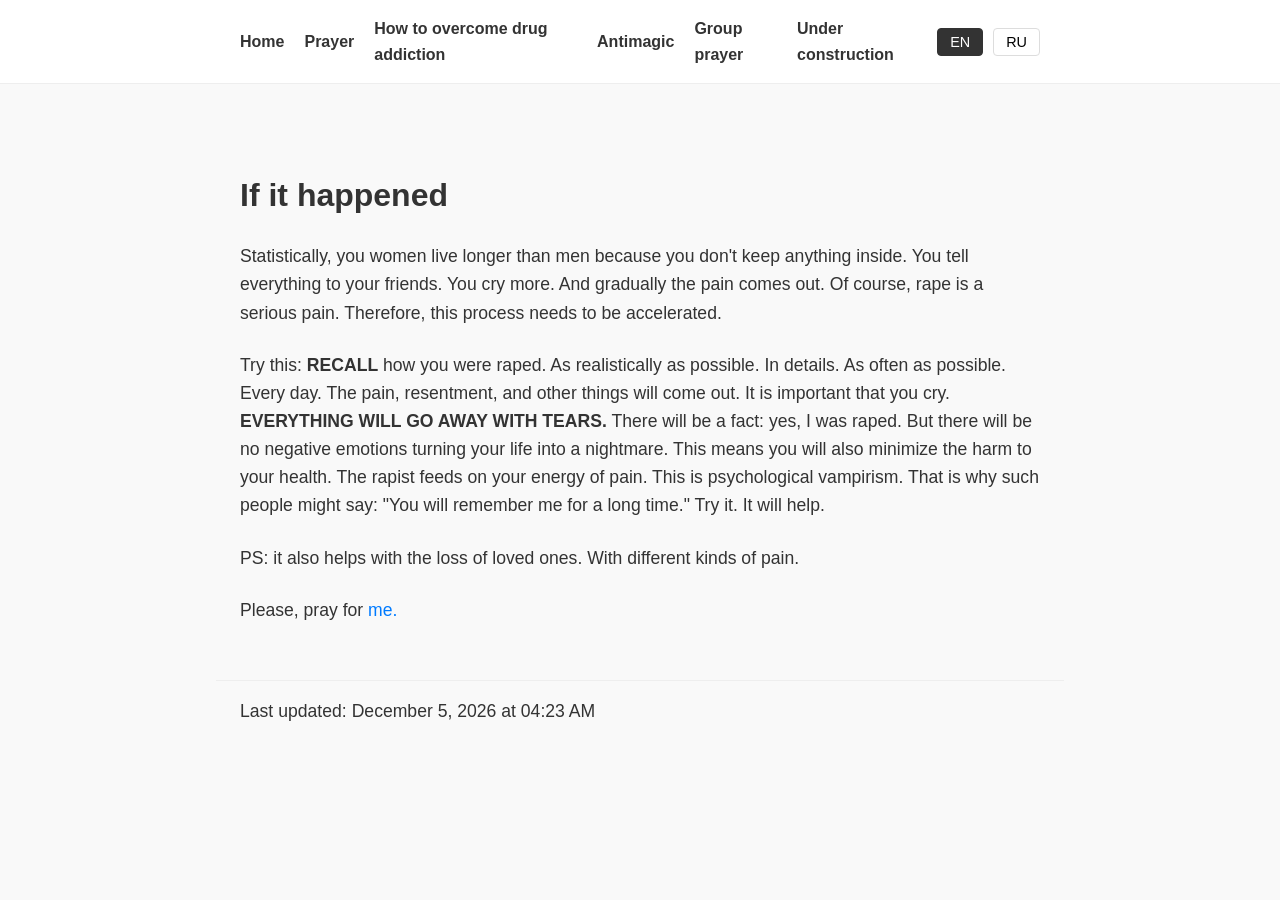
<file: index.html>
<!DOCTYPE html>
<html lang="en">
<head>
<meta charset="UTF-8">
<meta name="viewport" content="width=device-width, initial-scale=1.0">

<title>Reason and Revelation</title>

<link rel="stylesheet" href="style.css">
<script src="script.js" defer></script>

</head>
<body>

<!-- НАВИГАЦИЯ -->

<nav>

    <div class="nav-container">

        <a href="/index.html"
           class="nav-link"
           data-en="Home"
           data-ru="Главная">
           Home
        </a>

        <a href="/prayer.html"
           class="nav-link"
           data-en="Prayer"
           data-ru="Молитва">
           Prayer
        </a>

        <a href="/drug-addiction"
           class="nav-link"
           data-en="How to overcome drug addiction"
           data-ru="Как победить наркозависимость">
           How to overcome drug addiction
        </a>

        <a href="/antimagic"
           class="nav-link"
           data-en="Antimagic"
           data-ru="Антимагия">
           Antimagic
        </a>

        <a href="/group-prayer"
           class="nav-link"
           data-en="Group prayer"
           data-ru="Коллективная молитва">
           Group prayer
        </a>

        <a href="#"
           class="nav-link"
           data-en="Under construction"
           data-ru="В разработке">
           Under construction
        </a>

        <div class="lang-switch">

            <button class="lang-btn active" id="btn-en">
                EN
            </button>

            <button class="lang-btn" id="btn-ru">
                RU
            </button>

        </div>

    </div>

</nav>


<!-- КОНТЕНТ -->

<main class="text-container">

    <!-- Английский -->

    <div class="en-content">
        
        <h1>If it happened</h1>
            <p>
                Statistically, you women live longer than men because you don't keep anything inside. 
                You tell everything to your friends. You cry more. And gradually the pain comes out. 
                Of course, rape is a serious pain. Therefore, this process needs to be accelerated.
            </p>
            <p>
                Try this: <strong>RECALL</strong> how you were raped. As realistically as possible. In details. 
                As often as possible. Every day. The pain, resentment, and other things will come out. 
                It is important that you cry. <strong>EVERYTHING WILL GO AWAY WITH TEARS.</strong> There will be a fact: 
                yes, I was raped. But there will be no negative emotions turning your life into a nightmare. 
                This means you will also minimize the harm to your health. The rapist feeds on your energy of pain. 
                This is psychological vampirism. That is why such people might say: "You will remember me for a long time." 
                Try it. It will help.
            </p>
            <p>
                PS: it also helps with the loss of loved ones. With different kinds of pain.
            </p>

            <p>
                Please, pray for <a href="/please-pray-for-me" target="_blank">me.</a>
            </p>

    </div>


    <!-- Русский -->

    <div class="ru-content">

        <h1>Если это случилось</h1>
            <p>
                Статистически вы, женщины, живете дольше мужчин, потому что ничего не держите в себе. 
                Вы все рассказываете подругам. Вы больше плачете. И постепенно боль уходит. 
                Конечно, изнасилование — это тяжелая боль. Поэтому этот процесс нужно ускорить.
            </p>
            <p>
                Попробуйте следующее: <strong>ВСПОМИНАЙТЕ</strong> то, как вас изнасиловали. Максимально реалистично. В деталях. 
                Как можно чаще. Каждый день. Боль, обида и все остальное будут выходить наружу. 
                Важно, чтобы вы плакали. <strong>ВСЕ УЙДЕТ СО СЛЕЗАМИ.</strong> Останется лишь факт: 
                да, меня изнасиловали. Но не будет негативных эмоций, превращающих вашу жизнь в кошмар. 
                Это значит, что вы также минимизируете вред своему здоровью. Насильник питается вашей энергией боли. 
                Это психологический вампиризм. Вот почему такие люди могут говорить: "Ты меня надолго запомнишь". 
                Попробуйте. Это поможет.
            </p>
            <p>
                PS: это также помогает при потере близких. При самых разных видах боли.
            </p>

            <p>
                Пожалуйста, помолитесь за <a href="/please-pray-for-me" target="_blank">меня.</a>
            </p>

    </div>

</main>


<!-- FOOTER -->

<footer>

    <p>

        <span
            id="last-updated-text"
            data-en="Last updated:"
            data-ru="Последнее обновление:">

            Last updated:

        </span>

        <span id="last-modified"></span>

    </p>

</footer>

</body>
</html>
</file>
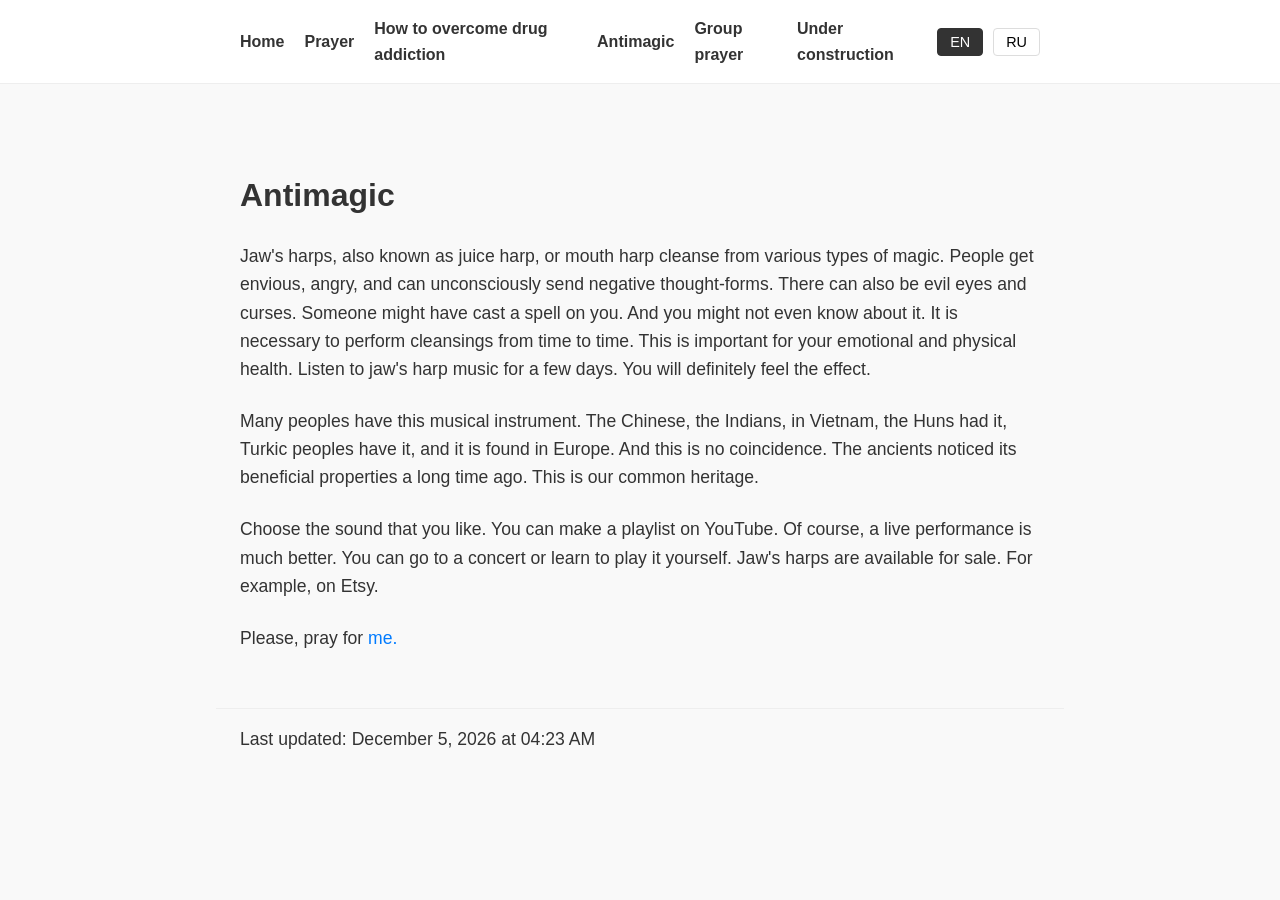
<file: antimagic.html>
<!DOCTYPE html>
<html lang="en">
<head>
<meta charset="UTF-8">
<meta name="viewport" content="width=device-width, initial-scale=1.0">

<title>Reason and Revelation</title>

<link rel="stylesheet" href="style.css">
<script src="script.js" defer></script>

</head>
<body>

<!-- НАВИГАЦИЯ -->

<nav>

    <div class="nav-container">

        <a href="/index.html"
           class="nav-link"
           data-en="Home"
           data-ru="Главная">
           Home
        </a>

        <a href="/prayer.html"
           class="nav-link"
           data-en="Prayer"
           data-ru="Молитва">
           Prayer
        </a>

        <a href="/drug-addiction"
           class="nav-link"
           data-en="How to overcome drug addiction"
           data-ru="Как победить наркозависимость">
           How to overcome drug addiction
        </a>

        <a href="/antimagic"
           class="nav-link"
           data-en="Antimagic"
           data-ru="Антимагия">
           Antimagic
        </a>

        <a href="/group-prayer"
           class="nav-link"
           data-en="Group prayer"
           data-ru="Коллективная молитва">
           Group prayer
        </a>

        <a href="#"
           class="nav-link"
           data-en="Under construction"
           data-ru="В разработке">
           Under construction
        </a>

        <div class="lang-switch">

            <button class="lang-btn active" id="btn-en">
                EN
            </button>

            <button class="lang-btn" id="btn-ru">
                RU
            </button>

        </div>

    </div>

</nav>


<!-- КОНТЕНТ -->

<main class="text-container">

    <!-- Английский -->

    <div class="en-content">
        
        <h1>Antimagic</h1>
            <p>
                Jaw's harps, also known as juice harp, or mouth harp cleanse from various types of magic. 
                People get envious, angry, and can unconsciously send negative thought-forms. There can 
                also be evil eyes and curses. Someone might have cast a spell on you. And you might not 
                even know about it. It is necessary to perform cleansings from time to time. This is 
                important for your emotional and physical health. Listen to jaw's harp music for a few days. 
                You will definitely feel the effect.
            </p>

            <p>
                Many peoples have this musical instrument. The Chinese, the Indians, in Vietnam, the Huns 
                had it, Turkic peoples have it, and it is found in Europe. And this is no coincidence. The 
                ancients noticed its beneficial properties a long time ago. This is our common heritage.
            </p>

            <p>
                Choose the sound that you like. You can make a playlist on YouTube. Of course, a live 
                performance is much better. You can go to a concert or learn to play it yourself. Jaw's 
                harps are available for sale. For example, on Etsy.
            </p>

            <p>
                Please, pray for <a href="/please-pray-for-me" target="_blank">me.</a>
            </p>

    </div>


    <!-- Русский -->

    <div class="ru-content">

        <h1>Антимагия</h1>
            <p>
                Варганы очищают от разных видов магии. Люди завидуют, злятся и могут неосознанно посылать 
                негативные мыслеформы. Также могут быть сглазы, порчи. Вам могли наколдовать. И вы даже 
                не знаете об этом. Нужно время от времени проводить чистки. Это важно для вашего 
                эмоционального и физического здоровья. Послушайте варганную музыку несколько дней. Вы 
                обязательно почувствуете эффект.
            </p>
            <p>
                У многих народов есть этот музыкальный инструмент. У китайцев, у индусов, во Вьетнаме, 
                был у гуннов, есть у тюркских народов, в Европе.
            </p>
            <p>
                И это не случайно. Древние давным-давно подметили его полезные свойства. Это наше общее 
                наследие.
            </p>

            <p>
                Выбирайте звучание, которое вам по душе. Можно сделать плейлист на YouTube. Конечно, живое 
                исполнение намного лучше. Можно сходить на концерт или научиться играть самому. Варганы 
                есть в продаже. Например, на Etsy.
            </p>

            <p>
                Пожалуйста, помолитесь за <a href="/please-pray-for-me" target="_blank">меня.</a>
            </p>

    </div>

</main>


<!-- FOOTER -->

<footer>

    <p>

        <span
            id="last-updated-text"
            data-en="Last updated:"
            data-ru="Последнее обновление:">

            Last updated:

        </span>

        <span id="last-modified"></span>

    </p>

</footer>

</body>
</html>
</file>
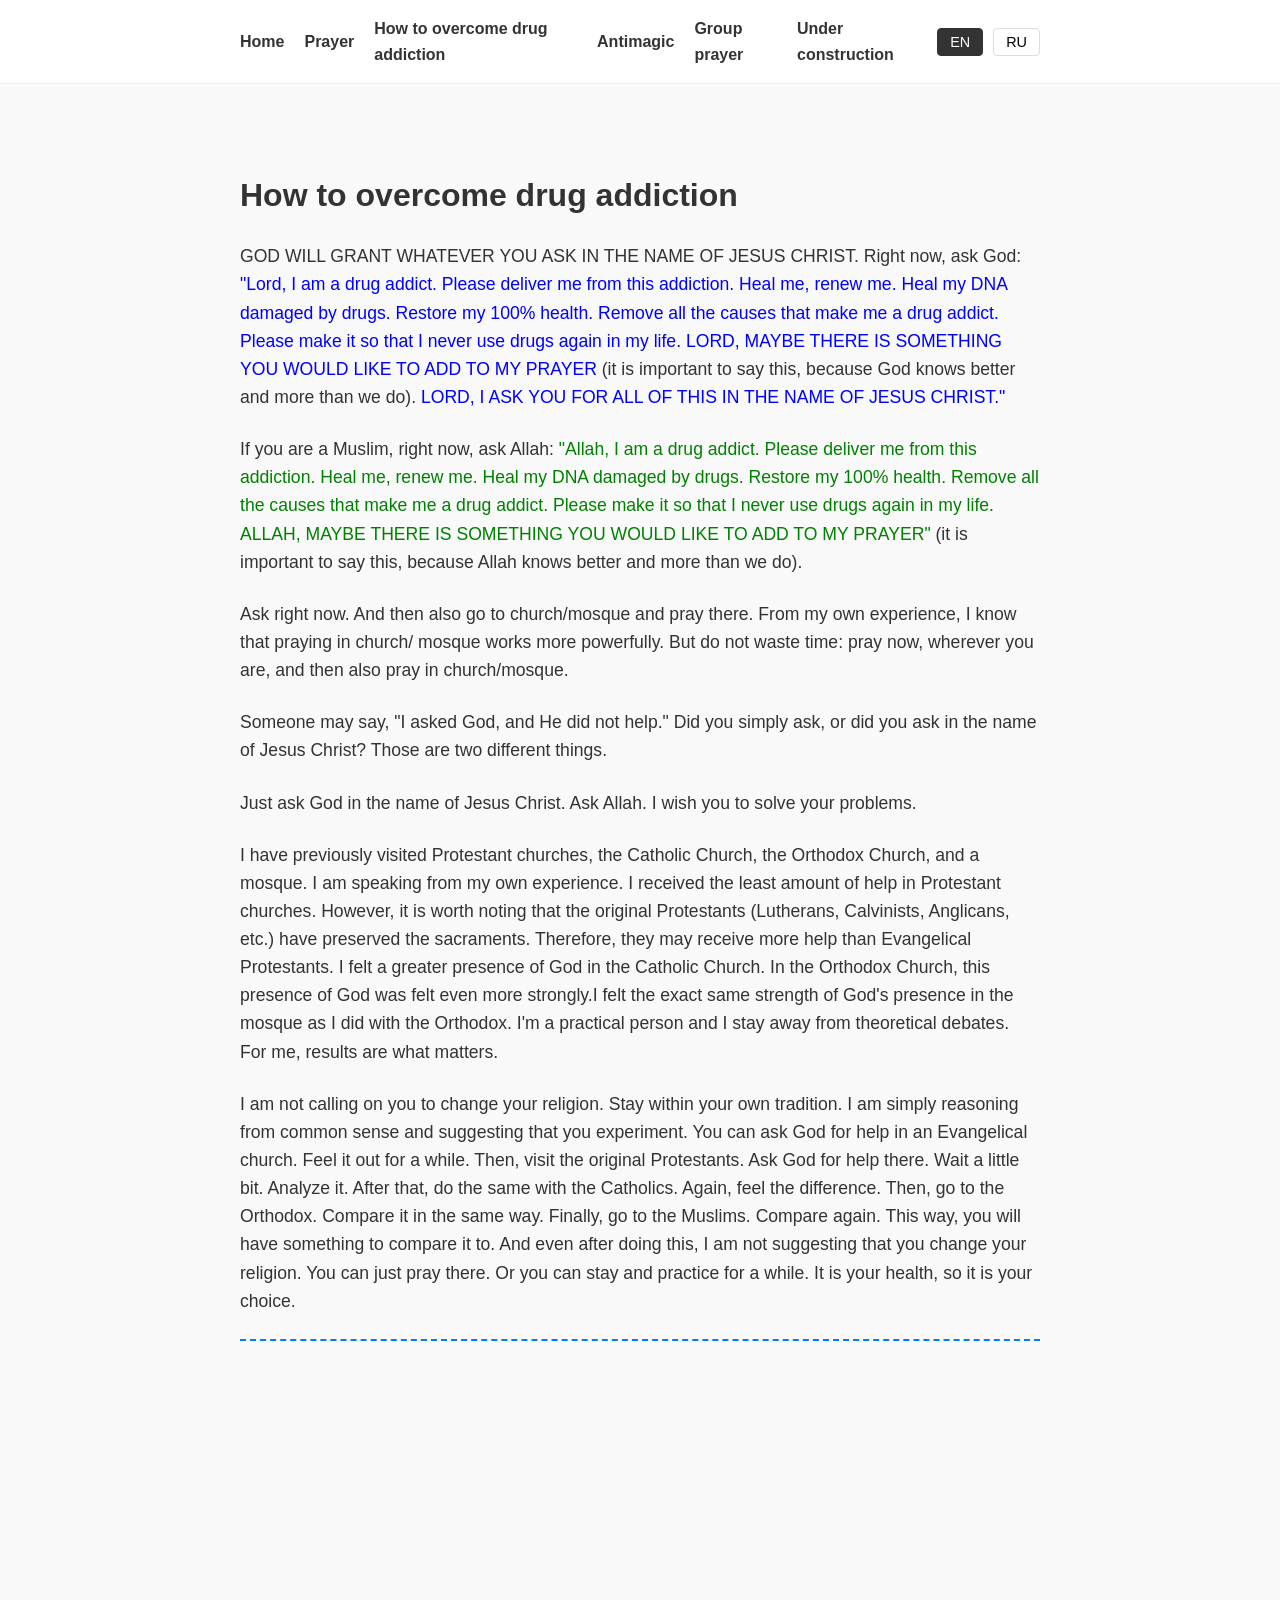
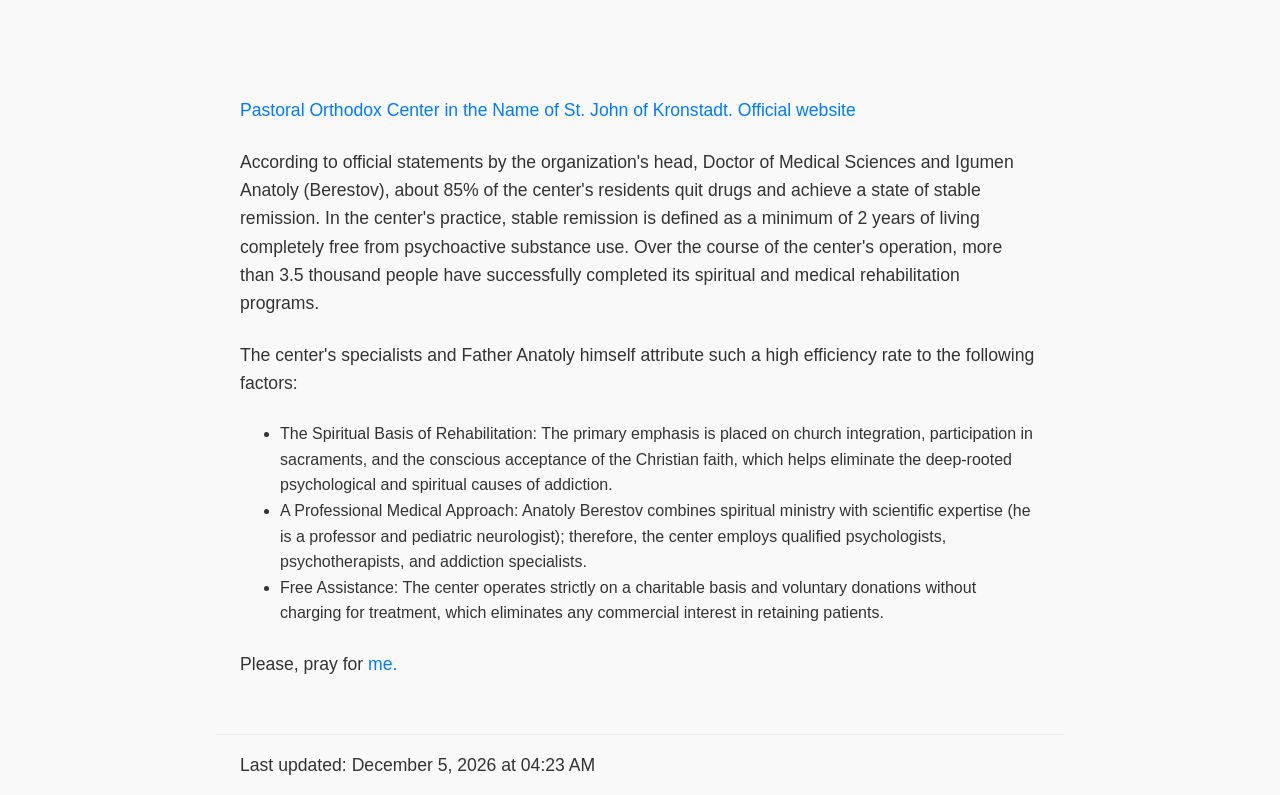
<file: drug-addiction.html>
<!DOCTYPE html>
<html lang="en">
<head>
<meta charset="UTF-8">
<meta name="viewport" content="width=device-width, initial-scale=1.0">

<title>Reason and Revelation</title>

<link rel="stylesheet" href="style.css">
<script src="script.js" defer></script>

</head>
<body>

<!-- НАВИГАЦИЯ -->

<nav>

    <div class="nav-container">

        <a href="/index.html"
           class="nav-link"
           data-en="Home"
           data-ru="Главная">
           Home
        </a>

        <a href="/prayer.html"
           class="nav-link"
           data-en="Prayer"
           data-ru="Молитва">
           Prayer
        </a>

        <a href="/drug-addiction"
           class="nav-link"
           data-en="How to overcome drug addiction"
           data-ru="Как победить наркозависимость">
           How to overcome drug addiction
        </a>

        <a href="/antimagic"
           class="nav-link"
           data-en="Antimagic"
           data-ru="Антимагия">
           Antimagic
        </a>

        <a href="/group-prayer"
           class="nav-link"
           data-en="Group prayer"
           data-ru="Коллективная молитва">
           Group prayer
        </a>

        <a href="#"
           class="nav-link"
           data-en="Under construction"
           data-ru="В разработке">
           Under construction
        </a>

        <div class="lang-switch">

            <button class="lang-btn active" id="btn-en">
                EN
            </button>

            <button class="lang-btn" id="btn-ru">
                RU
            </button>

        </div>

    </div>

</nav>


<!-- КОНТЕНТ -->

<main class="text-container">

    <!-- Английский -->

    <div class="en-content">
        
        <h1>How to overcome drug addiction</h1>
            <p>
                GOD WILL GRANT WHATEVER YOU ASK IN THE NAME OF JESUS CHRIST. Right now, ask God: <span style="color: blue;">
                "Lord, I am a drug addict. Please deliver me from this addiction. Heal me, renew me. Heal my DNA damaged by drugs. 
                Restore my 100% health. Remove all the causes that make me a drug addict. Please make it so that I never use drugs 
                again in my life. LORD, MAYBE THERE IS SOMETHING YOU WOULD LIKE TO ADD TO MY PRAYER</span> (it is important 
                to say this, because God knows better and more than we do). <span style="color: blue;">LORD, I ASK YOU FOR 
                ALL OF THIS IN THE NAME OF JESUS CHRIST."</span>
            </p>
            <p>
                If you are a Muslim, right now, ask Allah: <span style="color: green;">"Allah, I am a drug addict. Please deliver 
                me from this addiction. Heal me, renew me. Heal my DNA damaged by drugs. Restore my 100% health. Remove all 
                the causes that make me a drug addict. Please make it so that I never use drugs again in my life. ALLAH, MAYBE 
                THERE IS SOMETHING YOU WOULD LIKE TO ADD TO MY PRAYER"</span> (it is important to say this, because Allah 
                knows better and more than we do).
            </p>
            <p>
                Ask right now. And then also go to church/mosque and pray there. From my own experience, I know that praying 
                in church/ mosque works more powerfully. But do not waste time: pray now, wherever you are, and then also 
                pray in church/mosque.
            </p>
            <p>
                Someone may say, "I asked God, and He did not help." Did you simply ask, or did you ask in the name of Jesus 
                Christ? Those are two different things.
            </p>
            <p>
                Just ask God in the name of Jesus Christ. Ask Allah. I wish you to solve your problems.
            </p>
            <p>
                I have previously visited Protestant churches, the Catholic Church, the Orthodox Church, and a mosque. I am 
                speaking from my own experience. I received the least amount of help in Protestant churches. However, it is 
                worth noting that the original Protestants (Lutherans, Calvinists, Anglicans, etc.) have preserved the 
                sacraments. Therefore, they may receive more help than Evangelical Protestants. I felt a greater presence 
                of God in the Catholic Church. In the Orthodox Church, this presence of God was felt even more strongly.I felt 
                the exact same strength of God's presence in the mosque as I did with the Orthodox. I'm a practical person and 
                I stay away from theoretical debates. For me, results are what matters.
            </p>
            <p>    
                I am not calling on you to change your religion. Stay within your own tradition. I am simply reasoning from 
                common sense and suggesting that you experiment. You can ask God for help in an Evangelical church. Feel it 
                out for a while. Then, visit the original Protestants. Ask God for help there. Wait a little bit. Analyze it. 
                After that, do the same with the Catholics. Again, feel the difference. Then, go to the Orthodox. Compare it 
                in the same way. Finally, go to the Muslims. Compare again. This way, you will have something to compare 
                it to. And even after doing this, I am not suggesting that you change your religion. You can just pray there. 
                Or you can stay and practice for a while. It is your health, so it is your choice.
            </p>
            <hr style="border: none; border-top: 2px dashed #007bff;">
            <p>
                <iframe width="560" height="315" src="https://www.youtube.com/embed/BvnWUb6DdUc?si=8PgdQnWwUP1nVNlB" title=
                "YouTube video player" frameborder="0" allow="accelerometer; autoplay; clipboard-write; encrypted-media; 
                gyroscope; picture-in-picture; web-share" referrerpolicy="strict-origin-when-cross-origin" allowfullscreen>
                </iframe>
            </p>    
            <p>    
                <a href="https://dp-c.ru/" target="_blank">Pastoral Orthodox Center in the Name of St. John of Kronstadt. Official website</a>
            </p>
            <p>
                According to official statements by the organization's head, Doctor of Medical Sciences and Igumen Anatoly 
                (Berestov), about 85% of the center's residents quit drugs and achieve a state of stable remission. In the 
                center's practice, stable remission is defined as a minimum of 2 years of living completely free from 
                psychoactive substance use. Over the course of the center's operation, more than 3.5 thousand people have 
                successfully completed its spiritual and medical rehabilitation programs.
            </p>
            <p>
                The center's specialists and Father Anatoly himself attribute such a high efficiency rate to the following 
                factors:
                <ul>
                  <li>
                      The Spiritual Basis of Rehabilitation: The primary emphasis is placed on church integration, participation 
                      in sacraments, and the conscious acceptance of the Christian faith, which helps eliminate the deep-rooted 
                      psychological and spiritual causes of addiction.
                  </li>
                  <li>
                      A Professional Medical Approach: Anatoly Berestov combines spiritual ministry with scientific expertise (he 
                      is a professor and pediatric neurologist); therefore, the center employs qualified psychologists, 
                      psychotherapists, and addiction specialists.
                  </li>
                  <li>
                      Free Assistance: The center operates strictly on a charitable basis and voluntary donations without charging 
                      for treatment, which eliminates any commercial interest in retaining patients.
                  </li>
                </ul>
            </p>

            <p>
                Please, pray for <a href="/please-pray-for-me" target="_blank">me.</a>
            </p>

    </div>

<!-- Русский -->

    <div class="ru-content">

        <h1>Как победить наркозависимость</h1>
             <p>
                БОГ ДАРУЕТ ВСЕ, ЧТО БЫ ВЫ НИ ПОПРОСИЛИ ВО ИМЯ ИИСУСА ХРИСТА. Прямо сейчас попросите Бога: 
                <span style="color: blue;">"Господи, я наркозависимый. Пожалуйста, избавь меня от этой зависимости. Исцели меня, 
                обнови меня. Исцели мою ДНК, поврежденную наркотиками. Восстанови мое здоровье на все 100%. Устрани все 
                причины, которые делают меня наркозависимым. Пожалуйста, сделай так, чтобы я больше никогда в жизни не употреблял 
                наркотики. ГОСПОДИ, ВОЗМОЖНО, ЕСТЬ ЧТО-ТО, ЧТО ТЫ ХОТЕЛ БЫ ДОБАВИТЬ К МОЕЙ МОЛИТВЕ</span> (это важно сказать, 
                потому что Бог знает лучше и больше, чем мы). <span style="color: blue;">ГОСПОДИ, Я ПРОШУ ТЕБЯ ОБО ВСЕМ ЭТОМ 
                ВО ИМЯ ИИСУСА ХРИСТА".</span>
            </p>
            <p>
                Если вы мусульманин, прямо сейчас попросите Аллаха: <span style="color: green;">"Аллах, я наркозависимый. Пожалуйста, 
                избавь меня от этой зависимости. Исцели меня, обнови меня. Исцели мою ДНК, поврежденную наркотиками. Восстанови 
                мое здоровье на все 100%. Устрани все причины, которые делают меня наркозависимым. Пожалуйста, сделай так, чтобы я 
                больше никогда в жизни не употреблял наркотики. АЛЛАХ, ВОЗМОЖНО, ЕСТЬ ЧТО-ТО, ЧТО ТЫ ХОТЕЛ БЫ ДОБАВИТЬ К МОЕЙ 
                МОЛИТВЕ"</span> (это важно сказать, потому что Аллах знает лучше и больше, чем мы).
            </p>
            <p>
                Попросите прямо сейчас. А затем также сходите в церковь/мечеть и помолитесь там. По своему собственному опыту 
                я знаю, что молитва в церкви/мечети действует мощнее. Но не теряйте времени: молитесь сейчас, где бы вы ни 
                находились, а затем также помолитесь в церкви/мечети.
            </p>
            <p>
                Кто-то может сказать: "Я просил Бога, и Он не помог". Вы просто просили или же вы просили во имя Иисуса Христа? 
                Это две разные вещи.
            </p>
            <p>
                Просто попросите Бога во имя Иисуса Христа. Попросите Аллаха. Я желаю вам решить ваши проблемы.
            </p>
            <p>
                Ранее я посещал протестантские церкви, католическую церковь, православную церковь и мечеть. Я говорю из 
                собственного опыта. Меньше всего помощи я получил в протестантских церквях. Однако стоит отметить, что 
                первоначальные протестанты (лютеране, кальвинисты, англикане и т. д.) сохранили таинства. Поэтому они могут 
                получать больше помощи, чем протестанты-евангелисты. Я почувствовал большее присутствие Бога в католической 
                церкви. В православной церкви это присутствие Бога ощущалось еще сильнее. Точно такую же силу присутствия Бога, 
                как и у православных, я почувствовал в мечети. Я практик и далек от теоретических дебатов. Для меня важен 
                результат.
            </p>
            <p>    
                Я не призываю вас менять веру. Оставайтесь в рамках своей собственной традиции. Я просто рассуждаю со здравым 
                смыслом и предлагаю вам провести эксперимент. Вы можете попросить Бога о помощи в евангелической церкви. 
                Прочувствуйте это какое-то время. Затем посетите первоначальных протестантов. Попросите Бога о помощи там. 
                Подождите немного. Проанализируйте. После этого проделайте то же самое с католиками. Снова почувствуйте 
                разницу. Затем сходите к православным. Сравните точно так же. Наконец, сходите к мусульманам. Сравните снова. 
                Таким образом, вам будет с чем сравнивать. И даже после этого я не предлагаю вам менять религию. Вы можете 
                просто молиться там. Или можете остаться и попрактиковать какое-то время. Это ваше здоровье, так что это ваш выбор.
            </p>
            <hr style="border: none; border-top: 2px dashed #007bff;">
            <p>
                <iframe width="560" height="315" src="https://www.youtube.com/embed/BvnWUb6DdUc?si=8PgdQnWwUP1nVNlB" title=
                "YouTube video player" frameborder="0" allow="accelerometer; autoplay; clipboard-write; encrypted-media; 
                gyroscope; picture-in-picture; web-share" referrerpolicy="strict-origin-when-cross-origin" allowfullscreen>
                </iframe>
            </p>
            <p>    
                <a href="https://dp-c.ru/" target="_blank">Душепопечительский Православный центр святого праведного Иоанна Кронштадтского. Официальный сайт</a>
            </p>
            <p>
                Согласно официальным заявлениям руководителя организации, доктора медицинских наук и игумена Анатолия (Берестова), 
                около 85% воспитанников центра отказываются от наркотиков и достигают состояния стойкой ремиссии. В практике 
                центра стойкая ремиссия определяется как минимум как 2 года жизни, полностью свободной от употребления 
                психоактивных веществ. За время работы центра более 3,5 тысяч человек успешно прошли его программы духовно-медицинской 
                реабилитации.
            </p>
            <p>
                Специалисты центра и сам отец Анатолий связывают столь высокий показатель эффективности со следующими факторами:
                <ul>
                  <li>
                      Духовная основа реабилитации: основной упор делается на воцерковление, участие в таинствах и осознанное 
                      принятие христианской веры, что помогает устранить глубокие психологические и духовные причины зависимости.
                  </li>
                  <li>
                      Профессиональный медицинский подход: Анатолий Берестов сочетает духовное служение с научным опытом (он является 
                      профессором и детским неврологом); поэтому в центре работают квалифицированные психологи, психотерапевты и 
                      наркологи.
                  </li>
                  <li>
                      Бесплатная помощь: центр работает строго на благотворительной основе и добровольных пожертвованиях, без взимания 
                      платы за лечение, что исключает любой коммерческий интерес в удержании пациентов.
                  </li>
                </ul>
            </p>

            <p>
                Пожалуйста, помолитесь за <a href="/please-pray-for-me" target="_blank">меня.</a>
            </p>

    </div>

</main>


<!-- FOOTER -->

<footer>

    <p>

        <span
            id="last-updated-text"
            data-en="Last updated:"
            data-ru="Последнее обновление:">

            Last updated:

        </span>

        <span id="last-modified"></span>

    </p>

</footer>

</body>
</html>
</file>
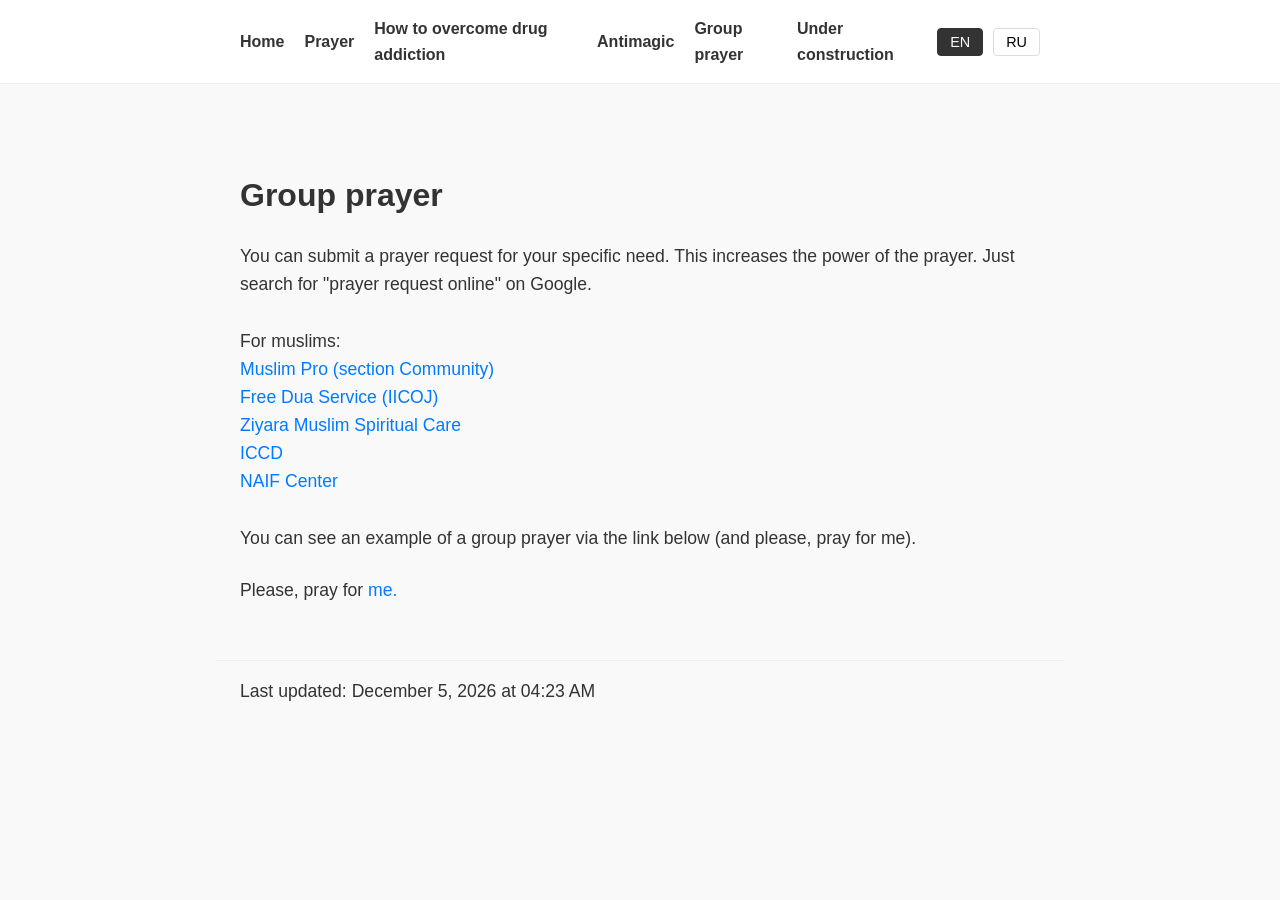
<file: group-prayer.html>
<!DOCTYPE html>
<html lang="en">
<head>
<meta charset="UTF-8">
<meta name="viewport" content="width=device-width, initial-scale=1.0">

<title>Reason and Revelation</title>

<link rel="stylesheet" href="style.css">
<script src="script.js" defer></script>

</head>
<body>

<!-- НАВИГАЦИЯ -->

<nav>

    <div class="nav-container">

        <a href="/index.html"
           class="nav-link"
           data-en="Home"
           data-ru="Главная">
           Home
        </a>

        <a href="/prayer.html"
           class="nav-link"
           data-en="Prayer"
           data-ru="Молитва">
           Prayer
        </a>

        <a href="/drug-addiction"
           class="nav-link"
           data-en="How to overcome drug addiction"
           data-ru="Как победить наркозависимость">
           How to overcome drug addiction
        </a>

        <a href="/antimagic"
           class="nav-link"
           data-en="Antimagic"
           data-ru="Антимагия">
           Antimagic
        </a>

        <a href="/group-prayer"
           class="nav-link"
           data-en="Group prayer"
           data-ru="Коллективная молитва">
           Group prayer
        </a>

        <a href="#"
           class="nav-link"
           data-en="Under construction"
           data-ru="В разработке">
           Under construction
        </a>

        <div class="lang-switch">

            <button class="lang-btn active" id="btn-en">
                EN
            </button>

            <button class="lang-btn" id="btn-ru">
                RU
            </button>

        </div>

    </div>

</nav>


<!-- КОНТЕНТ -->

<main class="text-container">

    <!-- Английский -->

    <div class="en-content">
        
        <h1>Group prayer</h1>
            <p>
                You can submit a prayer request for your specific need. This increases the power of the prayer. Just 
                search for "prayer request online" on Google.<br><br> 
            
		For muslims:<br>
		<a href="https://support.muslimpro.com/hc/en-us/articles/4420687011725-What-is-Prayer-Requests" target="_blank">Muslim Pro (section Community)</a><br>
		<a href="https://iicoj.com/prayer-request-service/" target="_blank">Free Dua Service (IICOJ)</a><br>
		<a href="https://ziyara.org/programs/prayer-request/" target="_blank">Ziyara Muslim Spiritual Care</a><br>
		<a href="https://iccdmasjid.org/dua-request/" target="_blank">ICCD</a><br>
		<a href="https://naifcenter.org/prayer-request/" target="_blank">NAIF Center</a><br><br>		
          
		You can see an example of a group prayer via the link below (and please, pray for me).
            </p>

           <p>
                Please, pray for <a href="/please-pray-for-me" target="_blank">me.</a>
            </p>

    </div>


    <!-- Русский -->

    <div class="ru-content">

        <h1>Коллективная молитва</h1>
            <p>
                Вы можете заказать коллективную молитву с нужной вам просьбой. Тогда ее сила увеличивается.  
                Гуглите "prayer request online".<br><br> 
            
		Для мусульман:<br>
		<a href="https://support.muslimpro.com/hc/en-us/articles/4420687011725-What-is-Prayer-Requests" target="_blank">Muslim Pro (section Community)</a><br>
		<a href="https://iicoj.com/prayer-request-service/" target="_blank">Free Dua Service (IICOJ)</a><br>
		<a href="https://ziyara.org/programs/prayer-request/" target="_blank">Ziyara Muslim Spiritual Care</a><br>
		<a href="https://iccdmasjid.org/dua-request/" target="_blank">ICCD</a><br>
		<a href="https://naifcenter.org/prayer-request/" target="_blank">NAIF Center</a><br><br>		

		Пример коллективной молитвы вы можете посмотреть по ссылке ниже (и, пожалуйста, помолитесь за меня).
            </p>

            <p>
                Пожалуйста, помолитесь за <a href="/please-pray-for-me" target="_blank">меня.</a>
            </p>

    </div>

</main>


<!-- FOOTER -->

<footer>

    <p>

        <span
            id="last-updated-text"
            data-en="Last updated:"
            data-ru="Последнее обновление:">

            Last updated:

        </span>

        <span id="last-modified"></span>

    </p>

</footer>

</body>
</html>
</file>
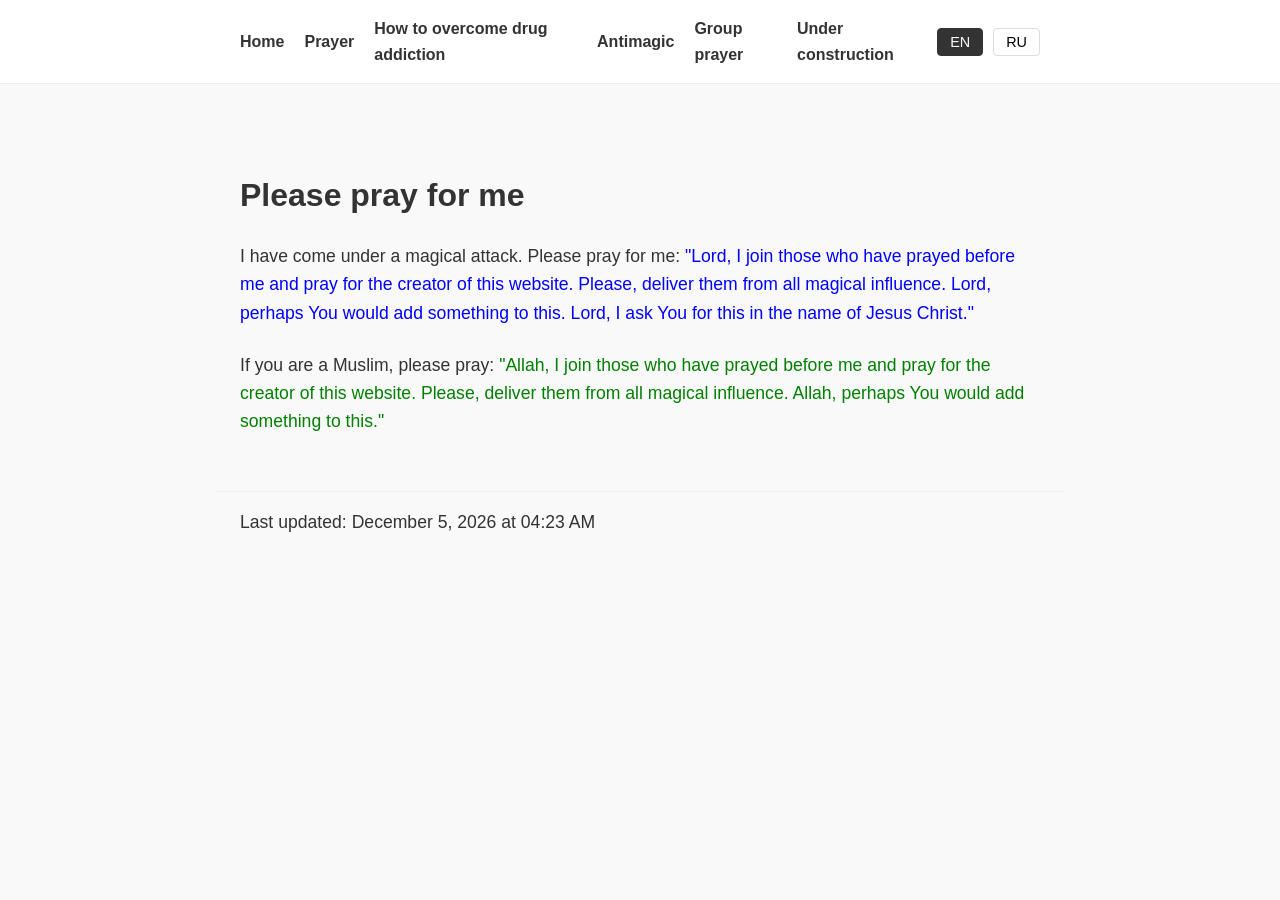
<file: please-pray-for-me.html>
<!DOCTYPE html>
<html lang="en">
<head>
<meta charset="UTF-8">
<meta name="viewport" content="width=device-width, initial-scale=1.0">

<title>Reason and Revelation</title>

<link rel="stylesheet" href="style.css">
<script src="script.js" defer></script>

</head>
<body>

<!-- НАВИГАЦИЯ -->

<nav>

    <div class="nav-container">

        <a href="/index.html"
           class="nav-link"
           data-en="Home"
           data-ru="Главная">
           Home
        </a>

        <a href="/prayer.html"
           class="nav-link"
           data-en="Prayer"
           data-ru="Молитва">
           Prayer
        </a>

         <a href="/drug-addiction"
           class="nav-link"
           data-en="How to overcome drug addiction"
           data-ru="Как победить наркозависимость">
           How to overcome drug addiction
        </a>

        <a href="/antimagic"
           class="nav-link"
           data-en="Antimagic"
           data-ru="Антимагия">
           Antimagic
        </a>

        <a href="/group-prayer"
           class="nav-link"
           data-en="Group prayer"
           data-ru="Коллективная молитва">
           Group prayer
        </a>

        <a href="#"
           class="nav-link"
           data-en="Under construction"
           data-ru="В разработке">
           Under construction
        </a>

        <div class="lang-switch">

            <button class="lang-btn active" id="btn-en">
                EN
            </button>

            <button class="lang-btn" id="btn-ru">
                RU
            </button>

        </div>

    </div>

</nav>


<!-- КОНТЕНТ -->

<main class="text-container">

    <!-- Английский -->

    <div class="en-content">

        <h1>Please pray for me</h1>
        
            <p>
                I have come under a magical attack. Please pray for me: <span style="color: blue;">
                "Lord, I join those who have prayed before me and pray for the creator of this website. 
                Please, deliver them from all magical influence. Lord, perhaps You would add something 
                to this. Lord, I ask You for this in the name of Jesus Christ."</span>
            </p>

            <p>
                If you are a Muslim, please pray: <span style="color: green;">"Allah, I join those who 
                have prayed before me and pray for the creator of this website. Please, deliver them 
                from all magical influence. Allah, perhaps You would add something to this."</span>
            </p>

    </div>


    <!-- Русский -->

    <div class="ru-content">

        <h1>Пожалуйста, помолитесь за меня</h1>

            <p>
                Я подвергся магической атаке. Пожалуйста, помолитесь за меня: <span style="color: blue;">
                "Господи, я присоединяюсь к тем, кто молился до меня и молюсь за создателя этого сайта. 
                Пожалуйста, избавь создателя этого сайта от всякого магического воздействия. Господи, 
                возможно, Ты что-то добавишь к этому. Господи, я прошу Тебя об этом во имя Иисуса Христа".</span>
            </p>

            <p>
                Если вы мусульманин, пожалуйста, помолитесь: <span style="color: green;">"Аллах, я 
                присоединяюсь к тем, кто молился до меня и молюсь за создателя этого сайта. Пожалуйста, 
                избавь создателя этого сайта от всякого магического воздействия. Аллах, возможно, Ты 
                что-то добавишь к этому".</span>
            </p>

    </div>

</main>


<!-- FOOTER -->

<footer>

    <p>

        <span
            id="last-updated-text"
            data-en="Last updated:"
            data-ru="Последнее обновление:">

            Last updated:

        </span>

        <span id="last-modified"></span>

    </p>

</footer>

</body>
</html>
</file>
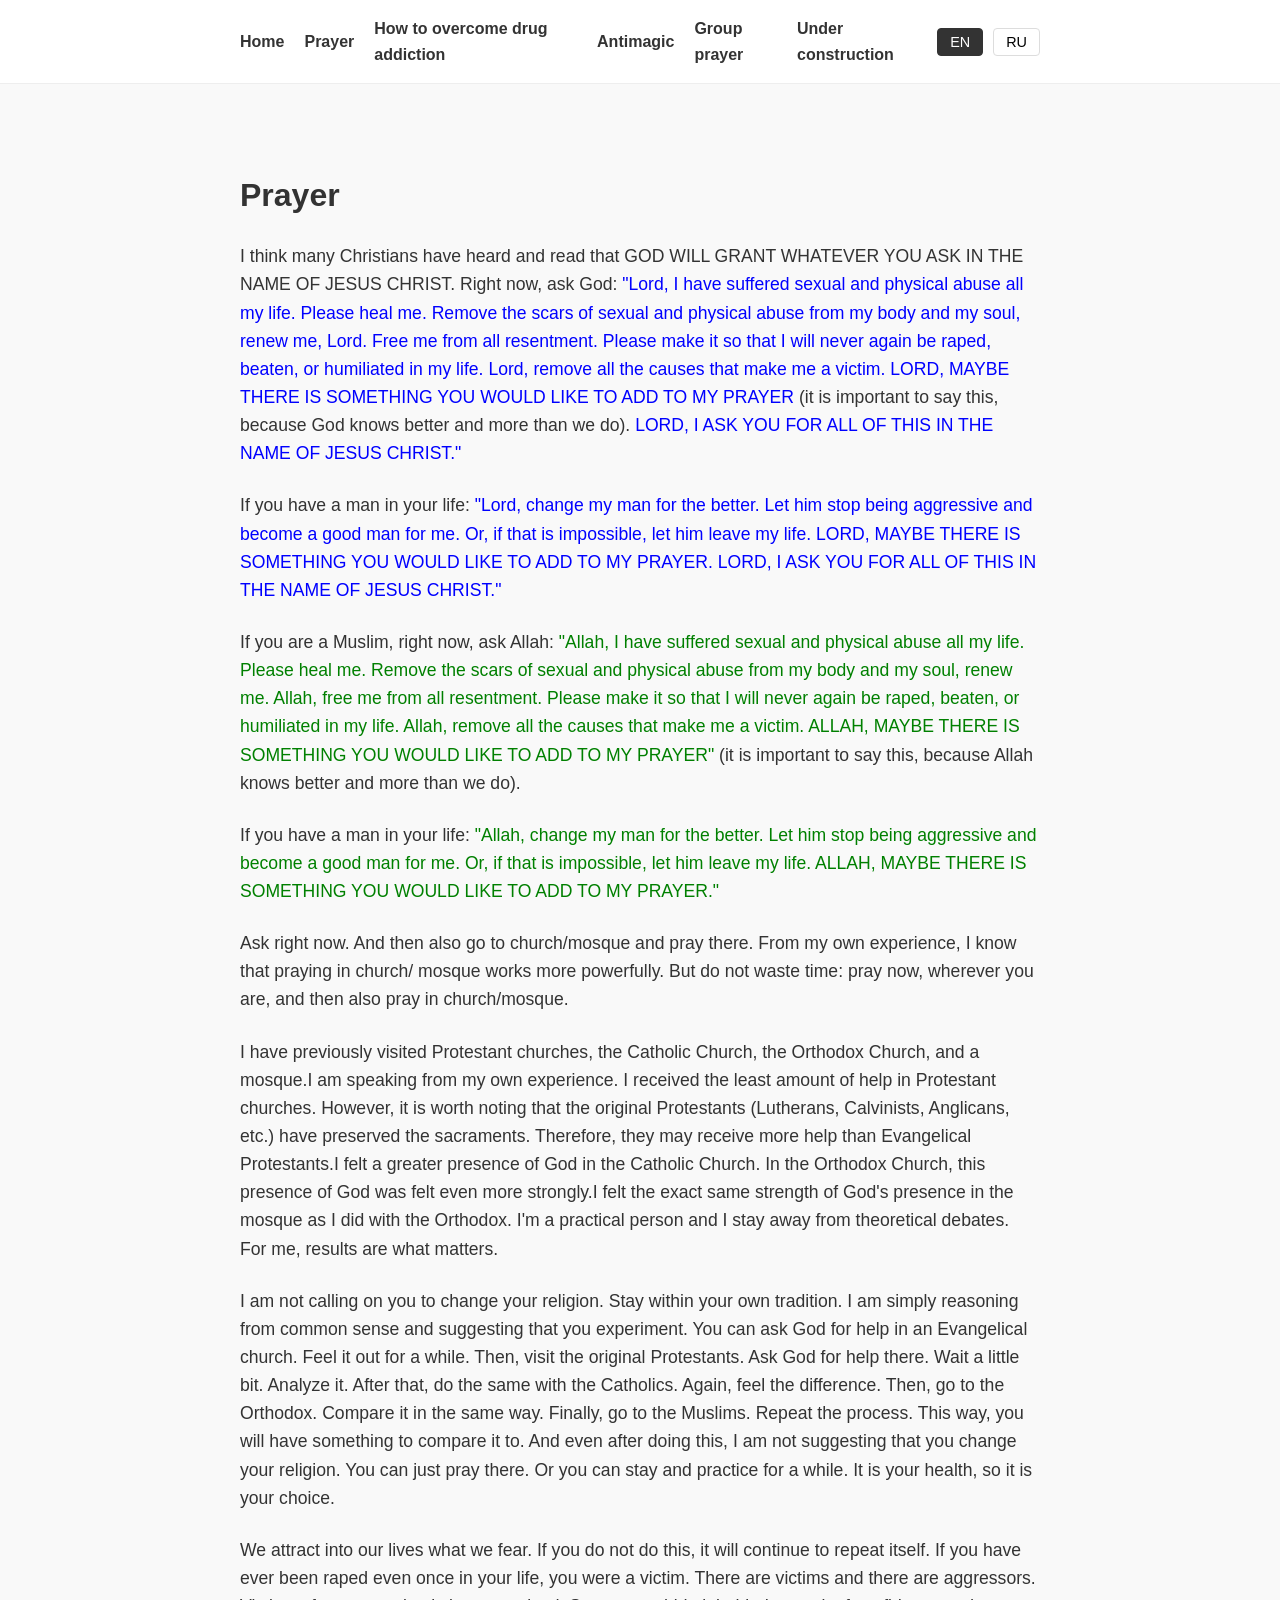
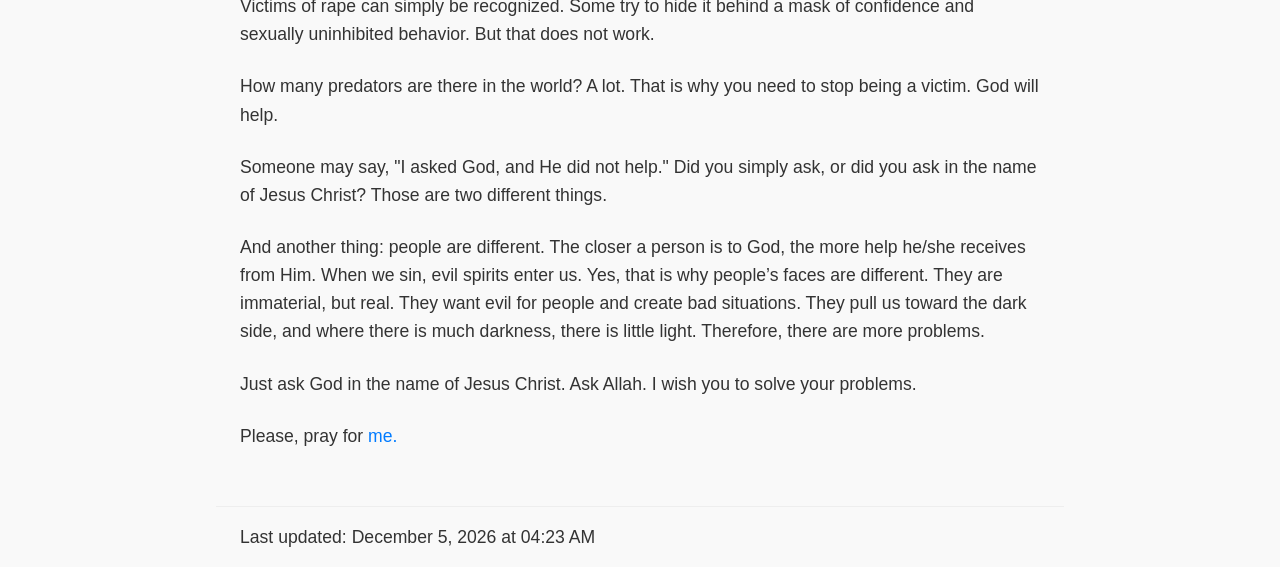
<file: prayer.html>
<!DOCTYPE html>
<html lang="en">
<head>
<meta charset="UTF-8">
<meta name="viewport" content="width=device-width, initial-scale=1.0">

<title>Reason and Revelation</title>

<link rel="stylesheet" href="style.css">
<script src="script.js" defer></script>

</head>
<body>

<!-- НАВИГАЦИЯ -->

<nav>

    <div class="nav-container">

        <a href="/index.html"
           class="nav-link"
           data-en="Home"
           data-ru="Главная">
           Home
        </a>

        <a href="/prayer.html"
           class="nav-link"
           data-en="Prayer"
           data-ru="Молитва">
           Prayer
        </a>

         <a href="/drug-addiction"
           class="nav-link"
           data-en="How to overcome drug addiction"
           data-ru="Как победить наркозависимость">
           How to overcome drug addiction
        </a>

        <a href="/antimagic"
           class="nav-link"
           data-en="Antimagic"
           data-ru="Антимагия">
           Antimagic
        </a>

        <a href="/group-prayer"
           class="nav-link"
           data-en="Group prayer"
           data-ru="Коллективная молитва">
           Group prayer
        </a>

        <a href="#"
           class="nav-link"
           data-en="Under construction"
           data-ru="В разработке">
           Under construction
        </a>

        <div class="lang-switch">

            <button class="lang-btn active" id="btn-en">
                EN
            </button>

            <button class="lang-btn" id="btn-ru">
                RU
            </button>

        </div>

    </div>

</nav>


<!-- КОНТЕНТ -->

<main class="text-container">

    <!-- Английский -->

    <div class="en-content">

        <h1>Prayer</h1>
        
            <p>
                I think many Christians have heard and read that GOD WILL GRANT WHATEVER YOU ASK IN THE NAME OF JESUS CHRIST. 
                Right now, ask God: <span style="color: blue;">"Lord, I have suffered sexual and physical abuse all my life. 
                Please heal me. Remove the scars of sexual and physical abuse from my body and my soul, renew me, Lord. Free me 
                from all resentment. Please make it so that I will never again be raped, beaten, or humiliated in my life. Lord, 
                remove all the causes that make me a victim. LORD, MAYBE THERE IS SOMETHING YOU WOULD LIKE TO ADD TO MY PRAYER
                </span> (it is important to say this, because God knows better and more than we do). <span style="color: blue;">
                LORD, I ASK YOU FOR ALL OF THIS IN THE NAME OF JESUS CHRIST."</span>
            </p>
        
            <p>
                If you have a man in your life: <span style="color: blue;">"Lord, change my man for the better. Let him stop being 
                aggressive and become a good man for me. Or, if that is impossible, let him leave my life. LORD, MAYBE THERE IS 
                SOMETHING YOU WOULD LIKE TO ADD TO MY PRAYER. LORD, I ASK YOU FOR ALL OF THIS IN THE NAME OF JESUS CHRIST."</span>
            </p>

            <p>
                If you are a Muslim, right now, ask Allah: <span style="color: green;">"Allah, I have suffered sexual and physical 
                abuse all my life. Please heal me. Remove the scars of sexual and physical abuse from my body and my soul, renew me. 
                Allah, free me from all resentment. Please make it so that I will never again be raped, beaten, or humiliated in my 
                life. Allah, remove all the causes that make me a victim. ALLAH, MAYBE THERE IS SOMETHING YOU WOULD LIKE TO ADD TO 
                MY PRAYER"</span> (it is important to say this, because Allah knows better and more than we do).
            </p>
        
            <p>
                If you have a man in your life: <span style="color: green;">"Allah, change my man for the better. Let him stop being 
                aggressive and become a good man for me. Or, if that is impossible, let him leave my life. ALLAH, MAYBE THERE IS 
                SOMETHING YOU WOULD LIKE TO ADD TO MY PRAYER."</span>
            </p>

            <p>
                Ask right now. And then also go to church/mosque and pray there. From my own experience, I know that praying in church/
                mosque works more powerfully. But do not waste time: pray now, wherever you are, and then also pray in church/mosque.
            </p>
        
            <p>
                I have previously visited Protestant churches, the Catholic Church, the Orthodox Church, and a mosque.I am 
                speaking from my own experience. I received the least amount of help in Protestant churches. However, it is 
                worth noting that the original Protestants (Lutherans, Calvinists, Anglicans, etc.) have preserved the 
                sacraments. Therefore, they may receive more help than Evangelical Protestants.I felt a greater presence 
                of God in the Catholic Church. In the Orthodox Church, this presence of God was felt even more strongly.I felt 
                the exact same strength of God's presence in the mosque as I did with the Orthodox. I'm a practical person and 
                I stay away from theoretical debates. For me, results are what matters.
            </p>
            
            <p>    
                I am not calling on you to change your religion. Stay within your own tradition. I am simply reasoning from 
                common sense and suggesting that you experiment. You can ask God for help in an Evangelical church. Feel it 
                out for a while. Then, visit the original Protestants. Ask God for help there. Wait a little bit. Analyze it. 
                After that, do the same with the Catholics. Again, feel the difference. Then, go to the Orthodox. Compare it 
                in the same way. Finally, go to the Muslims. Repeat the process. This way, you will have something to compare 
                it to. And even after doing this, I am not suggesting that you change your religion. You can just pray there. 
                Or you can stay and practice for a while. It is your health, so it is your choice.
            </p>

            <p>
                We attract into our lives what we fear. If you do not do this, it will continue to repeat itself. If you have ever 
                been raped even once in your life, you were a victim. There are victims and there are aggressors. Victims of rape 
                can simply be recognized. Some try to hide it behind a mask of confidence and sexually uninhibited behavior. But 
                that does not work.
            </p>

            <p>
                How many predators are there in the world? A lot. That is why you need to stop being a victim. God will help.

            </p>
        
            <p>
                Someone may say, "I asked God, and He did not help." Did you simply ask, or did you ask in the name of Jesus Christ? 
                Those are two different things.
            </p>

            <p>
                And another thing: people are different. The closer a person is to God, the more help he/she  receives from Him. When 
                we sin, evil spirits enter us. Yes, that is why people’s faces are different. They are immaterial, but real. They want 
                evil for people and create bad situations. They pull us toward the dark side, and where there is much darkness, there is 
                little light. Therefore, there are more problems.
            </p>
        
            <p>
                Just ask God in the name of Jesus Christ. Ask Allah. I wish you to solve your problems.
            </p>

            <p>
                Please, pray for <a href="/please-pray-for-me" target="_blank">me.</a>
            </p>

    </div>


    <!-- Русский -->

    <div class="ru-content">

        <h1>Молитва</h1>
        
            <p>
                Думаю, многие христиане слышали и читали о том, что БОГ ИСПОЛНИТ ВСЁ, ЧТО БЫ ВЫ НИ ПОПРОСИЛИ ВО ИМЯ ИИСУСА ХРИСТА. 
                Прямо сейчас попросите Бога: <span style="color: blue;">"Господи, я всю жизнь страдаю от сексуального и физического 
                насилия. Пожалуйста, исцели меня. Удали шрамы от сексуального и физического насилия с моего тела и из моей души, 
                обнови меня, Господи. Освободи меня от всякой обиды. Пожалуйста, сделай так, чтобы меня больше никогда в жизни не 
                насиловали, не били и не унижали. Господи, устрани все причины, которые делают меня жертвой. ГОСПОДИ, ВОЗМОЖНО, ТЫ 
                ХОТЕЛ БЫ ЧТО-ТО ДОБАВИТЬ К МОЕЙ МОЛИТВЕ</span> (это важно сказать, потому что Бог знает лучше и больше, чем мы). 
                <span style="color: blue;">ГОСПОДИ, Я ПРОШУ ТЕБЯ ОБО ВСЕМ ЭТОМ ВО ИМЯ ИИСУСА ХРИСТА".</span>
            </p>
        
            <p>
                Если в вашей жизни есть мужчина: <span style="color: blue;">"Господи, измени моего мужчину к лучшему. Пусть он перестанет 
                быть агрессивным и станет для меня хорошим человеком. Или, если это невозможно, пусть он уйдет из моей жизни. ГОСПОДИ, 
                ВОЗМОЖНО, ТЫ ХОТЕЛ БЫ ЧТО-ТО ДОБАВИТЬ К МОЕЙ МОЛИТВЕ. ГОСПОДИ, Я ПРОШУ ТЕБЯ ОБО ВСЕМ ЭТОМ ВО ИМЯ ИИСУСА ХРИСТА".</span>
            </p>

            <p>
                Если вы мусульманин, прямо сейчас попросите Аллаха: <span style="color: green;">"Аллах, я всю жизнь страдаю от сексуального 
                и физического насилия. Пожалуйста, исцели меня. Удали шрамы от сексуального и физического насилия с моего тела и из моей 
                души, обнови меня. Аллах, освободи меня от всякой обиды. Пожалуйста, сделай так, чтобы меня больше никогда в жизни не 
                насиловали, не били и не унижали. Аллах, устрани все причины, которые делают меня жертвой. АЛЛАХ, ВОЗМОЖНО, ТЫ ХОТЕЛ БЫ 
                ЧТО-ТО ДОБАВИТЬ К МОЕЙ МОЛИТВЕ"</span> (это важно сказать, потому что Аллах знает лучше и больше, чем мы).
            </p>
        
            <p>
                Если в вашей жизни есть мужчина: <span style="color: green;">"Аллах, измени моего мужчину к лучшему. Пусть он перестанет 
                быть агрессивным и станет для меня хорошим человеком. Или, если это невозможно, пусть он уйдет из моей жизни. АЛЛАХ, 
                ВОЗМОЖНО, ТЫ ХОТЕЛ БЫ ЧТО-ТО ДОБАВИТЬ К МОЕЙ МОЛИТВЕ".</span>
            </p>

            <p>
                Попросите прямо сейчас. А затем также сходите в церковь/мечеть и помолитесь там. По своему опыту я знаю, что молитва в 
                церкви/мечети действует сильнее. Но не теряйте времени: молитесь сейчас, где бы вы ни находились, а затем также помолитесь 
                в церкви/мечети.
            </p>
        
            <p>
                Мы притягиваем в свою жизнь то, чего боимся. Если вы этого не сделаете, это будет продолжать повторяться. Если вас хотя бы 
                раз в жизни насиловали, вы были жертвой. Существуют жертвы и существуют агрессоры. Жертв насилия можно легко узнать. Некоторые 
                пытаются скрыть это за маской уверенности и сексуально раскрепощенного поведения. Но это не работает.
            </p>

            <p>
                Сколько хищников в мире? Очень много. Вот почему вам нужно перестать быть жертвой. Бог поможет.
            </p>
        
            <p>
                Кто-то может сказать: "Я просил Бога, и Он не помог". Вы просто просили или просили во имя Иисуса Христа? 
                Это две разные вещи.
            </p>

            <p>
                И еще одно: люди разные. Чем ближе человек к Богу, тем больше помощи он/она получает от Него. Когда мы грешим, в нас входят 
                злые духи. Да, именно поэтому лица людей меняются. Они нематериальны, но реальны. Они желают людям зла и создают плохие 
                ситуации. Они тянут нас на темную сторону, а там, где много тьмы, мало света. Поэтому возникает больше проблем.
            </p>
        
            <p>
                Просто попросите Бога во имя Иисуса Христа. Попросите Аллаха. Желаю вам решения ваших проблем.
            </p>

            <p>
                Пожалуйста, помолитесь за <a href="/please-pray-for-me" target="_blank">меня.</a>
            </p>

    </div>

</main>


<!-- FOOTER -->

<footer>

    <p>

        <span
            id="last-updated-text"
            data-en="Last updated:"
            data-ru="Последнее обновление:">

            Last updated:

        </span>

        <span id="last-modified"></span>

    </p>

</footer>

</body>
</html>
</file>
<file: style.css>
/* ==========================================================================
   1. БАЗОВЫЕ НАСТРОЙКИ СТРАНИЦЫ (RESET & GLOBAL)
   ========================================================================== */
body {
    margin: 0;
    padding: 0;
    font-family: Arial, sans-serif;
    line-height: 1.6;
    background-color: #f9f9f9; /* Светлый фон всей страницы */
    color: #333333;            /* Основной цвет текста */
}

/* ==========================================================================
   2. НАВИГАЦИЯ И МЕНЮ (NAVIGATION)
   ========================================================================== */
nav {
    background: #ffffff;
    border-bottom: 1px solid #eeeeee; /* Тонкая линия под меню */
    padding: 1rem 0;
    margin-bottom: 2rem;
}

/* Контейнер внутри меню для выравнивания контента */
.nav-container {
    max-width: 800px;
    margin: 0 auto;
    padding: 0 1.5rem;
    display: flex;         /* Выстраивает ссылки и кнопки в одну строку */
    align-items: center;   /* Выравнивает элементы по вертикали */
    gap: 20px;             /* Расстояние между элементами меню */
}

/* Ссылки в меню */
.nav-link {
    font-weight: bold;
    color: #333333;
    font-size: 1rem;
}


/* ==========================================================================
   3. ПЕРЕКЛЮЧАТЕЛЬ ЯЗЫКА (LANGUAGE SWITCHER)
   ========================================================================== */
.lang-switch {
    display: flex;
    gap: 10px;
    margin-left: auto; /* Сдвигает блок выбора языка в правый край меню */
}

/* Общие стили для кнопок языков */
.lang-btn {
    background: #ffffff;
    border: 1px solid #dddddd;
    padding: 5px 12px;
    cursor: pointer;
    font-size: 0.9rem;
    border-radius: 4px;       /* Легкое скругление углов */
    transition: all 0.2s ease; /* Плавный визуальный переход при наведении */
}

/* Эффект при наведении на кнопку */
.lang-btn:hover {
    background: #eeeeee;
}

/* Стиль для активной (выбранной) кнопки языка */
.lang-btn.active {
    background: #333333;
    color: #ffffff;
    border-color: #333333;
}


/* ==========================================================================
   4. ТЕКСТОВЫЙ КОНТЕНТ (TYPOGRAPHY & CONTENT)
   ========================================================================== */
/* Основной контейнер для текстовых блоков */
.text-container {
    max-width: 800px;  /* Ограничение ширины текста для удобства чтения */
    margin: 0 auto;    /* Центрирование контейнера на странице */
    padding: 2rem 1.5rem;
}

/* Стили для абзацев */
p {
    margin-top: 0;
    margin-bottom: 1.5rem; /* Отступ снизу между абзацами */
    font-size: 1.1rem;
}

/* --- Логика переключения языков --- */

/* По умолчанию (для EN) показываем английский, скрываем русский */
.en-content {
    display: block;
}
.ru-content {
    display: none;
}

/* Когда активирован русский язык (у контейнера есть класс .ru) */
.text-container.ru .en-content {
    display: none;  /* Скрываем английский */
}
.text-container.ru .ru-content {
    display: block; /* Показываем русский */
}


/* ==========================================================================
   5. ГИПЕРССЫЛКИ (LINKS)
   ========================================================================== */
/* Общие стили для ссылок в тексте */
a {
    color: #007bff;        /* Акцентный синий цвет */
    text-decoration: none; /* Убираем стандартное подчеркивание */
    transition: color 0.3s ease; /* Плавная смена цвета */
}

/* Поведение ссылок при наведении курсора */
a:hover {
    color: #0056b3;        /* Ссылка становится темнее */
    text-decoration: underline; /* Появляется подчеркивание */
}


/* ==========================================================================
   6. FOOTER
   ========================================================================== */
footer {
    max-width: 800px;
    margin: 0 auto;
    padding: 1rem 1.5rem;
    border-top: 1px solid #eeeeee;

    display: flex;
    align-items: center;
}

footer p {
    margin: 0;
    display: flex;
    align-items: center;
    gap: 5px;
}
</file>
